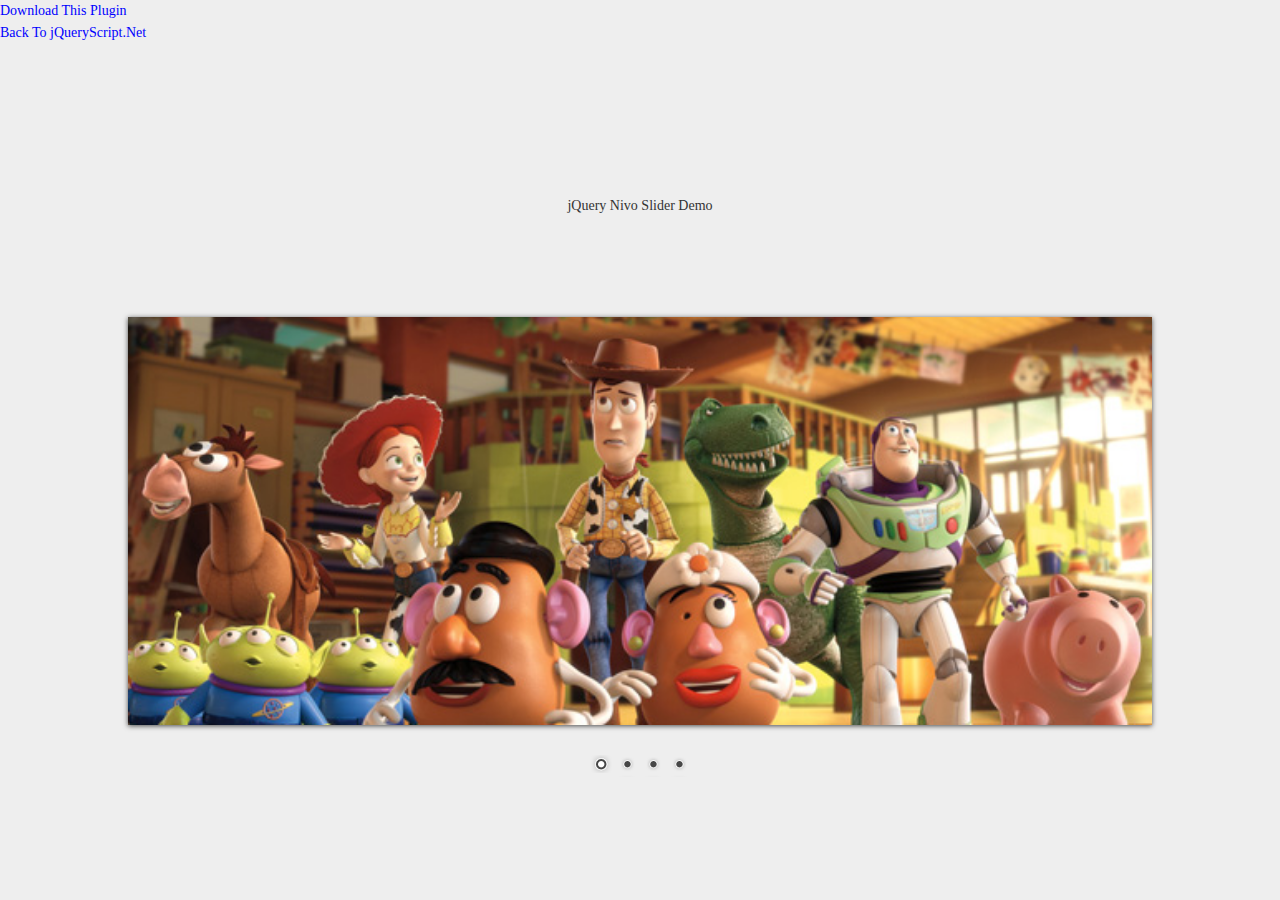
<file: nivo-slider/index.html>
<!DOCTYPE HTML PUBLIC "-//W3C//DTD HTML 4.01//EN" "http://www.w3.org/TR/html4/strict.dtd">
<meta http-equiv="Content-Type" content="text/html; charset=utf-8">
<html lang="en">
<head>
<title>jQuery Nivo Slider Demo</title>
<link href="http://www.jqueryscript.net/css/jquerysctipttop.css" rel="stylesheet" type="text/css">
<link rel="stylesheet" href="themes/default/default.css" type="text/css" media="screen" />
<link rel="stylesheet" href="themes/light/light.css" type="text/css" media="screen" />
<link rel="stylesheet" href="themes/dark/dark.css" type="text/css" media="screen" />
<link rel="stylesheet" href="themes/bar/bar.css" type="text/css" media="screen" />
<link rel="stylesheet" href="nivo-slider.css" type="text/css" media="screen" />
<link rel="stylesheet" href="demo/style.css" type="text/css" media="screen" />
</head>
<body>
<div id="jquery-script-menu">
<div class="jquery-script-center">
<ul>
<li><a href="http://www.jqueryscript.net/slider/nivo-slider.html">Download This Plugin</a></li>
<li><a href="http://www.jqueryscript.net/">Back To jQueryScript.Net</a></li>
</ul>
<div class="jquery-script-ads"><script type="text/javascript"><!--
google_ad_client = "ca-pub-2783044520727903";
/* jQuery_demo */
google_ad_slot = "2780937993";
google_ad_width = 728;
google_ad_height = 90;
//-->
</script>
<script type="text/javascript"
src="http://pagead2.googlesyndication.com/pagead/show_ads.js">
</script></div>
<div class="jquery-script-clear"></div>
</div>
</div>
<h1 style="margin-top:150px;" align="center">jQuery Nivo Slider Demo</h1>
<div id="wrapper">
<div class="slider-wrapper theme-default">
<div id="slider" class="nivoSlider"> <img src="demo/images/toystory.jpg" data-thumb="demo/images/toystory.jpg" alt="" /> <a href="http://dev7studios.com"><img src="demo/images/up.jpg" data-thumb="demo/images/up.jpg" alt="" title="This is an example of a caption" /></a> <img src="demo/images/walle.jpg" data-thumb="demo/images/walle.jpg" alt="" data-transition="slideInLeft" /> <img src="demo/images/nemo.jpg" data-thumb="demo/images/nemo.jpg" alt="" title="#htmlcaption" /> </div>
<div id="htmlcaption" class="nivo-html-caption"> <strong>This</strong> is an example of a <em>HTML</em> caption with <a href="#">a link</a>. </div>
</div>
</div>
<script src="http://ajax.googleapis.com/ajax/libs/jquery/1.10.2/jquery.min.js"></script> 
<script type="text/javascript" src="jquery.nivo.slider.js"></script> 
<script type="text/javascript">
    $(window).load(function() {
        $('#slider').nivoSlider();
    });
    </script> 
<script type="text/javascript">

  var _gaq = _gaq || [];
  _gaq.push(['_setAccount', 'UA-36251023-1']);
  _gaq.push(['_setDomainName', 'jqueryscript.net']);
  _gaq.push(['_trackPageview']);

  (function() {
    var ga = document.createElement('script'); ga.type = 'text/javascript'; ga.async = true;
    ga.src = ('https:' == document.location.protocol ? 'https://ssl' : 'http://www') + '.google-analytics.com/ga.js';
    var s = document.getElementsByTagName('script')[0]; s.parentNode.insertBefore(ga, s);
  })();

</script>
</body>
</html>
</file>
<file: nivo-slider/themes/default/default.css>
/*
Skin Name: Nivo Slider Default Theme
Skin URI: http://nivo.dev7studios.com
Description: The default skin for the Nivo Slider.
Version: 1.3
Author: Gilbert Pellegrom
Author URI: http://dev7studios.com
Supports Thumbs: true
*/

.theme-default .nivoSlider {
	position:relative;
	background:#fff url(loading.gif) no-repeat 50% 50%;
    margin-bottom:10px;
    -webkit-box-shadow: 0px 1px 5px 0px #4a4a4a;
    -moz-box-shadow: 0px 1px 5px 0px #4a4a4a;
    box-shadow: 0px 1px 5px 0px #4a4a4a;
}
.theme-default .nivoSlider img {
	position:absolute;
	top:0px;
	left:0px;
	display:none;
}
.theme-default .nivoSlider a {
	border:0;
	display:block;
}

.theme-default .nivo-controlNav {
	text-align: center;
	padding: 20px 0;
}
.theme-default .nivo-controlNav a {
	display:inline-block;
	width:22px;
	height:22px;
	background:url(bullets.png) no-repeat;
	text-indent:-9999px;
	border:0;
	margin: 0 2px;
}
.theme-default .nivo-controlNav a.active {
	background-position:0 -22px;
}

.theme-default .nivo-directionNav a {
	display:block;
	width:30px;
	height:30px;
	background:url(arrows.png) no-repeat;
	text-indent:-9999px;
	border:0;
	opacity: 0;
	-webkit-transition: all 200ms ease-in-out;
    -moz-transition: all 200ms ease-in-out;
    -o-transition: all 200ms ease-in-out;
    transition: all 200ms ease-in-out;
}
.theme-default:hover .nivo-directionNav a { opacity: 1; }
.theme-default a.nivo-nextNav {
	background-position:-30px 0;
	right:15px;
}
.theme-default a.nivo-prevNav {
	left:15px;
}

.theme-default .nivo-caption {
    font-family: Helvetica, Arial, sans-serif;
}
.theme-default .nivo-caption a {
    color:#fff;
    border-bottom:1px dotted #fff;
}
.theme-default .nivo-caption a:hover {
    color:#fff;
}

.theme-default .nivo-controlNav.nivo-thumbs-enabled {
	width: 100%;
}
.theme-default .nivo-controlNav.nivo-thumbs-enabled a {
	width: auto;
	height: auto;
	background: none;
	margin-bottom: 5px;
}
.theme-default .nivo-controlNav.nivo-thumbs-enabled img {
	display: block;
	width: 120px;
	height: auto;
}
</file>
<file: nivo-slider/themes/light/light.css>
/*
Skin Name: Nivo Slider Light Theme
Skin URI: http://nivo.dev7studios.com
Description: A light skin for the Nivo Slider.
Version: 1.0
Author: Gilbert Pellegrom
Author URI: http://dev7studios.com
Supports Thumbs: true
*/

.theme-light.slider-wrapper {
    background: #fff;
    padding: 10px;
}
.theme-light .nivoSlider {
	position:relative;
	background:#fff url(loading.gif) no-repeat 50% 50%;
    margin-bottom:10px;
    overflow: visible;
}
.theme-light .nivoSlider img {
	position:absolute;
	top:0px;
	left:0px;
	display:none;
}
.theme-light .nivoSlider a {
	border:0;
	display:block;
}

.theme-light .nivo-controlNav {
	text-align: left;
	padding: 0;
	position: relative;
	z-index: 10;
}
.theme-light .nivo-controlNav a {
	display:inline-block;
	width:10px;
	height:10px;
	background:url(bullets.png) no-repeat;
	text-indent:-9999px;
	border:0;
	margin: 0 2px;
}
.theme-light .nivo-controlNav a.active {
	background-position:0 100%;
}

.theme-light .nivo-directionNav a {
	display:block;
	width:30px;
	height:30px;
	background: url(arrows.png) no-repeat;
	text-indent:-9999px;
	border:0;
	top: auto;
	bottom: -36px;
	z-index: 11;
}
.theme-light .nivo-directionNav a:hover {
    background-color: #eee;
    -webkit-border-radius: 2px;
    -moz-border-radius: 2px;
    border-radius: 2px;
}
.theme-light a.nivo-nextNav {
	background-position:160% 50%;
	right:0px;
}
.theme-light a.nivo-prevNav {
    background-position:-60% 50%;
    left: auto;
	right: 35px;
}

.theme-light .nivo-caption {
    font-family: Helvetica, Arial, sans-serif;
}
.theme-light .nivo-caption a {
    color:#fff;
    border-bottom:1px dotted #fff;
}
.theme-light .nivo-caption a:hover {
    color:#fff;
}

.theme-light .nivo-controlNav.nivo-thumbs-enabled {
	width: 80%;
}
.theme-light .nivo-controlNav.nivo-thumbs-enabled a {
	width: auto;
	height: auto;
	background: none;
	margin-bottom: 5px;
}
.theme-light .nivo-controlNav.nivo-thumbs-enabled img {
	display: block;
	width: 120px;
	height: auto;
}
</file>
<file: nivo-slider/themes/dark/dark.css>
/*
Skin Name: Nivo Slider Dark Theme
Skin URI: http://nivo.dev7studios.com
Description: A dark skin for the Nivo Slider.
Version: 1.0
Author: Gilbert Pellegrom
Author URI: http://dev7studios.com
Supports Thumbs: true
*/

.theme-dark.slider-wrapper {
    background: #222;
    padding: 10px;
}
.theme-dark .nivoSlider {
	position:relative;
	background:#fff url(loading.gif) no-repeat 50% 50%;
    margin-bottom:10px;
    overflow: visible;
}
.theme-dark .nivoSlider img {
	position:absolute;
	top:0px;
	left:0px;
	display:none;
}
.theme-dark .nivoSlider a {
	border:0;
	display:block;
}

.theme-dark .nivo-controlNav {
	text-align: left;
	padding: 0;
	position: relative;
	z-index: 10;
}
.theme-dark .nivo-controlNav a {
	display:inline-block;
	width:10px;
	height:10px;
	background:url(bullets.png) no-repeat 0 2px;
	text-indent:-9999px;
	border:0;
	margin: 0 2px;
}
.theme-dark .nivo-controlNav a.active {
	background-position:0 100%;
}

.theme-dark .nivo-directionNav a {
	display:block;
	width:30px;
	height:30px;
	background: url(arrows.png) no-repeat;
	text-indent:-9999px;
	border:0;
	top: auto;
	bottom: -36px;
	z-index: 11;
}
.theme-dark .nivo-directionNav a:hover {
    background-color: #333;
    -webkit-border-radius: 2px;
    -moz-border-radius: 2px;
    border-radius: 2px;
}
.theme-dark a.nivo-nextNav {
	background-position:-16px 50%;
	right:0px;
}
.theme-dark a.nivo-prevNav {
    background-position:11px 50%;
    left: auto;
	right: 35px;
}

.theme-dark .nivo-caption {
    font-family: Helvetica, Arial, sans-serif;
}
.theme-dark .nivo-caption a {
    color:#fff;
    border-bottom:1px dotted #fff;
}
.theme-dark .nivo-caption a:hover {
    color:#fff;
}

.theme-dark .nivo-controlNav.nivo-thumbs-enabled {
	width: 80%;
}
.theme-dark .nivo-controlNav.nivo-thumbs-enabled a {
	width: auto;
	height: auto;
	background: none;
	margin-bottom: 5px;
}
.theme-dark .nivo-controlNav.nivo-thumbs-enabled img {
	display: block;
	width: 120px;
	height: auto;
}
</file>
<file: nivo-slider/themes/bar/bar.css>
/*
Skin Name: Nivo Slider Bar Theme
Skin URI: http://nivo.dev7studios.com
Description: The bottom bar skin for the Nivo Slider.
Version: 1.0
Author: Gilbert Pellegrom
Author URI: http://dev7studios.com
Supports Thumbs: false
*/

.theme-bar.slider-wrapper {
    position: relative;
    border: 1px solid #333;
    overflow: hidden;
}
.theme-bar .nivoSlider {
	position:relative;
	background:#fff url(loading.gif) no-repeat 50% 50%;
}
.theme-bar .nivoSlider img {
	position:absolute;
	top:0px;
	left:0px;
	display:none;
}
.theme-bar .nivoSlider a {
	border:0;
	display:block;
}

.theme-bar .nivo-controlNav {
    position: absolute;
    left: 0;
    bottom: -41px;
    z-index: 10;
    width: 100%;
    height: 30px;
	text-align: center;
	padding: 5px 0;
	border-top: 1px solid #333;
	background: #333;
    background: -moz-linear-gradient(top,  #565656 0%, #333333 100%); /* FF3.6+ */
    background: -webkit-gradient(linear, left top, left bottom, color-stop(0%,#565656), color-stop(100%,#333333)); /* Chrome,Safari4+ */
    background: -webkit-linear-gradient(top,  #565656 0%,#333333 100%); /* Chrome10+,Safari5.1+ */
    background: -o-linear-gradient(top,  #565656 0%,#333333 100%); /* Opera 11.10+ */
    background: -ms-linear-gradient(top,  #565656 0%,#333333 100%); /* IE10+ */
    background: linear-gradient(to bottom,  #565656 0%,#333333 100%); /* W3C */
    filter: progid:DXImageTransform.Microsoft.gradient( startColorstr='#565656', endColorstr='#333333',GradientType=0 ); /* IE6-9 */
    opacity: 0.5;
    -webkit-transition: all 200ms ease-in-out;
    -moz-transition: all 200ms ease-in-out;
    -o-transition: all 200ms ease-in-out;
    transition: all 200ms ease-in-out;
}
.theme-bar:hover .nivo-controlNav {
    bottom: 0;
    opacity: 1;
}
.theme-bar .nivo-controlNav a {
	display:inline-block;
	width:22px;
	height:22px;
	background:url(bullets.png) no-repeat;
	text-indent:-9999px;
	border:0;
	margin: 5px 2px 0 2px;
}
.theme-bar .nivo-controlNav a.active {
	background-position:0 -22px;
}

.theme-bar .nivo-directionNav a {
	display:block;
	border:0;
	color: #fff;
	text-transform: uppercase;
	top: auto;
	bottom: 10px;
	z-index: 11;
	font-family: "Helvetica Neue", Helvetica, Arial, sans-serif;
	font-size: 13px;
	line-height: 20px;
	opacity: 0.5;
    -webkit-transition: all 200ms ease-in-out;
    -moz-transition: all 200ms ease-in-out;
    -o-transition: all 200ms ease-in-out;
    transition: all 200ms ease-in-out;
}
.theme-bar a.nivo-nextNav { right: -50px; }
.theme-bar a.nivo-prevNav { left: -50px; }
.theme-bar:hover a.nivo-nextNav { 
    right: 15px; 
    opacity: 1;
}
.theme-bar:hover a.nivo-prevNav { 
    left: 15px; 
    opacity: 1;
}
.theme-bar .nivo-directionNav a:hover { color: #ddd; }

.theme-bar .nivo-caption {
    font-family: Helvetica, Arial, sans-serif;
    -webkit-transition: all 200ms ease-in-out;
    -moz-transition: all 200ms ease-in-out;
    -o-transition: all 200ms ease-in-out;
    transition: all 200ms ease-in-out;
}
.theme-bar:hover .nivo-caption {
    bottom: 41px;
}
.theme-bar .nivo-caption a {
    color:#fff;
    border-bottom:1px dotted #fff;
}
.theme-bar .nivo-caption a:hover {
    color:#fff;
}

.theme-bar .nivo-controlNav.nivo-thumbs-enabled {
	width: 100%;
}
.theme-bar .nivo-controlNav.nivo-thumbs-enabled a {
	width: auto;
	height: auto;
	background: none;
	margin-bottom: 5px;
}
.theme-bar .nivo-controlNav.nivo-thumbs-enabled img {
	display: block;
	width: 120px;
	height: auto;
}
</file>
<file: nivo-slider/demo/style.css>
/*=================================*/
/* Nivo Slider Demo
/* November 2010
/* By: Gilbert Pellegrom
/* http://dev7studios.com
/*=================================*/

/*====================*/
/*=== Reset Styles ===*/
/*====================*/
html, body, div, span, applet, object, iframe,
h1, h2, h3, h4, h5, h6, p, blockquote, pre,
a, abbr, acronym, address, big, cite, code,
del, dfn, em, font, img, ins, kbd, q, s, samp,
small, strike, strong, sub, sup, tt, var,
dl, dt, dd, ol, ul, li,
fieldset, form, label, legend,
table, caption, tbody, tfoot, thead, tr, th, td {
	margin:0;
	padding:0;
	border:0;
	outline:0;
	font-weight:inherit;
	font-style:inherit;
	font-size:100%;
	font-family:inherit;
	vertical-align:baseline;
}
body {
	line-height:1;
	color:black;
	background:white;
}
table {
	border-collapse:separate;
	border-spacing:0;
}
caption, th, td {
	text-align:left;
	font-weight:normal;
}
blockquote:before, blockquote:after,
q:before, q:after {
	content:"";
}
blockquote, q {
	quotes:"" "";
}
/* HTML5 tags */
header, section, footer,
aside, nav, article, figure {
	display: block;
}

/*===================*/
/*=== Main Styles ===*/
/*===================*/
body {
	font:14px/1.6 Georgia, Palatino, Palatino Linotype, Times, Times New Roman, serif;
	color:#333;
	background:#eee;
}

a, a:visited {
	color:blue;
	text-decoration:none;
}
a:hover, a:active {
	color:#000;
	text-decoration:none;
}

#dev7link {
    position:absolute;
    top:0;
    left:50px;
    background:url(images/dev7logo.png) no-repeat;
    width:60px;
    height:67px;
    border:0;
    display:block;
    text-indent:-9999px;
}

.slider-wrapper { 
	width: 80%; 
	margin: 100px auto;
}

/*====================*/
/*=== Other Styles ===*/
/*====================*/
.clear {
	clear:both;
}
</file>
